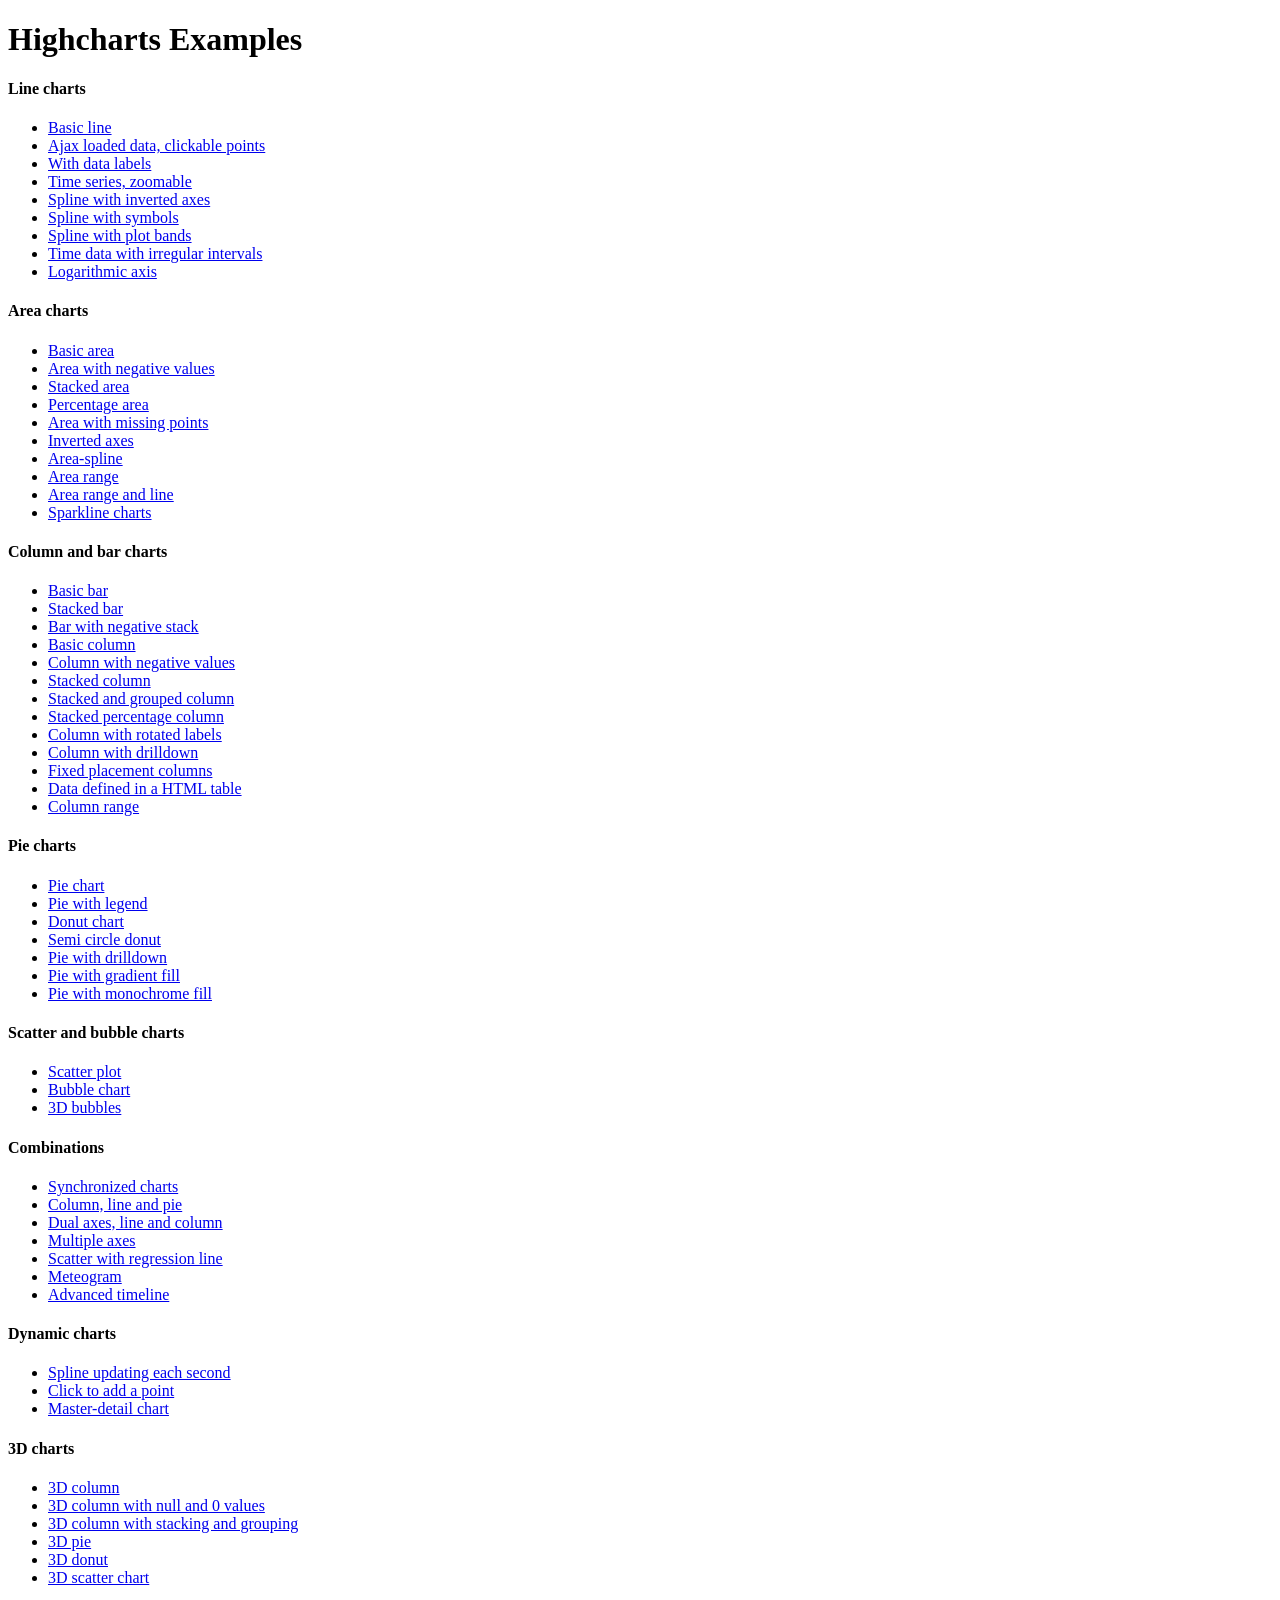
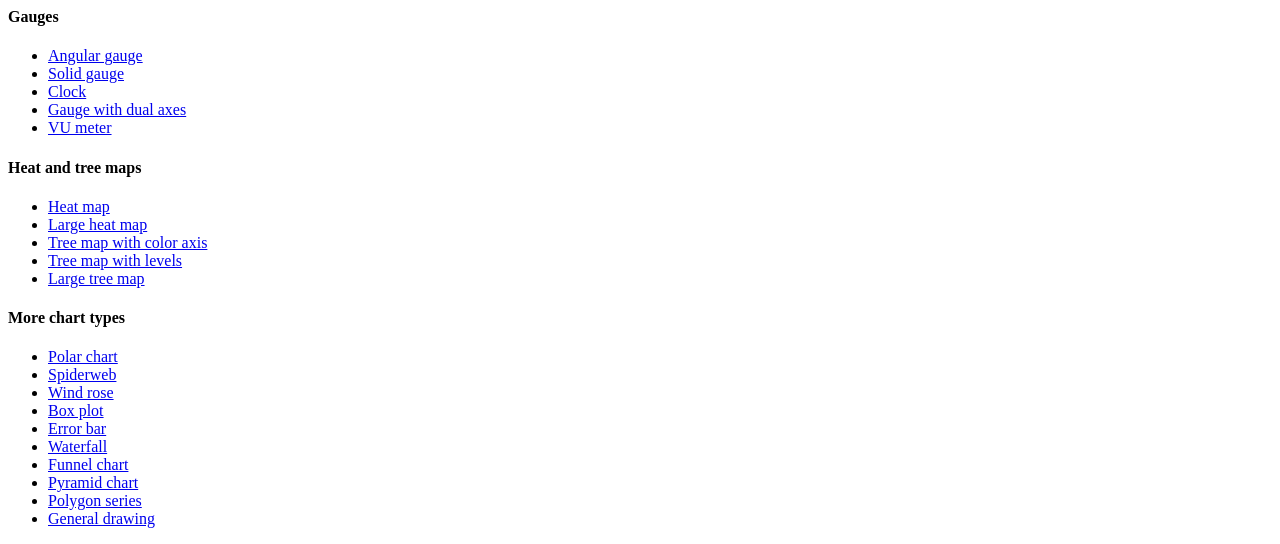
<file: blueEye/static/highcharts/index.htm>
<!DOCTYPE HTML PUBLIC "-//W3C//DTD HTML 4.01//EN" "http://www.w3.org/TR/html4/strict.dtd">
<html>
	<head>
		<meta http-equiv="Content-Type" content="text/html; charset=utf-8" />
		<title>Highcharts Examples</title>
	</head>
	<body>
		<h1>Highcharts Examples</h1>
		<h4>Line charts</h4>
		<ul>
			<li><a href="examples/line-basic/index.htm">Basic line</a></li>
			<li><a href="examples/line-ajax/index.htm">Ajax loaded data, clickable points</a></li>
			<li><a href="examples/line-labels/index.htm">With data labels</a></li>
			<li><a href="examples/line-time-series/index.htm">Time series, zoomable</a></li>
			<li><a href="examples/spline-inverted/index.htm">Spline with inverted axes</a></li>
			<li><a href="examples/spline-symbols/index.htm">Spline with symbols</a></li>
			<li><a href="examples/spline-plot-bands/index.htm">Spline with plot bands</a></li>
			<li><a href="examples/spline-irregular-time/index.htm">Time data with irregular intervals</a></li>
			<li><a href="examples/line-log-axis/index.htm">Logarithmic axis</a></li>
		</ul>
		<h4>Area charts</h4>
		<ul>
			<li><a href="examples/area-basic/index.htm">Basic area</a></li>
			<li><a href="examples/area-negative/index.htm">Area with negative values</a></li>
			<li><a href="examples/area-stacked/index.htm">Stacked area</a></li>
			<li><a href="examples/area-stacked-percent/index.htm">Percentage area</a></li>
			<li><a href="examples/area-missing/index.htm">Area with missing points</a></li>
			<li><a href="examples/area-inverted/index.htm">Inverted axes</a></li>
			<li><a href="examples/areaspline/index.htm">Area-spline</a></li>
			<li><a href="examples/arearange/index.htm">Area range</a></li>
			<li><a href="examples/arearange-line/index.htm">Area range and line</a></li>
			<li><a href="examples/sparkline/index.htm">Sparkline charts</a></li>
		</ul>
		<h4>Column and bar charts</h4>
		<ul>
			<li><a href="examples/bar-basic/index.htm">Basic bar</a></li>
			<li><a href="examples/bar-stacked/index.htm">Stacked bar</a></li>
			<li><a href="examples/bar-negative-stack/index.htm">Bar with negative stack</a></li>
			<li><a href="examples/column-basic/index.htm">Basic column</a></li>
			<li><a href="examples/column-negative/index.htm">Column with negative values</a></li>
			<li><a href="examples/column-stacked/index.htm">Stacked column</a></li>
			<li><a href="examples/column-stacked-and-grouped/index.htm">Stacked and grouped column</a></li>
			<li><a href="examples/column-stacked-percent/index.htm">Stacked percentage column</a></li>
			<li><a href="examples/column-rotated-labels/index.htm">Column with rotated labels</a></li>
			<li><a href="examples/column-drilldown/index.htm">Column with drilldown</a></li>
			<li><a href="examples/column-placement/index.htm">Fixed placement columns</a></li>
			<li><a href="examples/column-parsed/index.htm">Data defined in a HTML table</a></li>
			<li><a href="examples/columnrange/index.htm">Column range</a></li>
		</ul>
		<h4>Pie charts</h4>
		<ul>
			<li><a href="examples/pie-basic/index.htm">Pie chart</a></li>
			<li><a href="examples/pie-legend/index.htm">Pie with legend</a></li>
			<li><a href="examples/pie-donut/index.htm">Donut chart</a></li>
			<li><a href="examples/pie-semi-circle/index.htm">Semi circle donut</a></li>
			<li><a href="examples/pie-drilldown/index.htm">Pie with drilldown</a></li>
			<li><a href="examples/pie-gradient/index.htm">Pie with gradient fill</a></li>
			<li><a href="examples/pie-monochrome/index.htm">Pie with monochrome fill</a></li>
		</ul>
		<h4>Scatter and bubble charts</h4>
		<ul>
			<li><a href="examples/scatter/index.htm">Scatter plot</a></li>
			<li><a href="examples/bubble/index.htm">Bubble chart</a></li>
			<li><a href="examples/bubble-3d/index.htm">3D bubbles</a></li>
		</ul>
		<h4>Combinations</h4>
		<ul>
			<li><a href="examples/synchronized-charts/index.htm">Synchronized charts</a></li>
			<li><a href="examples/combo/index.htm">Column, line and pie</a></li>
			<li><a href="examples/combo-dual-axes/index.htm">Dual axes, line and column</a></li>
			<li><a href="examples/combo-multi-axes/index.htm">Multiple axes</a></li>
			<li><a href="examples/combo-regression/index.htm">Scatter with regression line</a></li>
			<li><a href="examples/combo-meteogram/index.htm">Meteogram</a></li>
			<li><a href="examples/combo-timeline/index.htm">Advanced timeline</a></li>
		</ul>
		<h4>Dynamic charts</h4>
		<ul>
			<li><a href="examples/dynamic-update/index.htm">Spline updating each second</a></li>
			<li><a href="examples/dynamic-click-to-add/index.htm">Click to add a point</a></li>
			<li><a href="examples/dynamic-master-detail/index.htm">Master-detail chart</a></li>
		</ul>
		<h4>3D charts</h4>
		<ul>
			<li><a href="examples/3d-column-interactive/index.htm">3D column</a></li>
			<li><a href="examples/3d-column-null-values/index.htm">3D column with null and 0 values</a></li>
			<li><a href="examples/3d-column-stacking-grouping/index.htm">3D column with stacking and grouping</a></li>
			<li><a href="examples/3d-pie/index.htm">3D pie</a></li>
			<li><a href="examples/3d-pie-donut/index.htm">3D donut</a></li>
			<li><a href="examples/3d-scatter-draggable/index.htm">3D scatter chart</a></li>
		</ul>
		<h4>Gauges</h4>
		<ul>
			<li><a href="examples/gauge-speedometer/index.htm">Angular gauge</a></li>
			<li><a href="examples/gauge-solid/index.htm">Solid gauge</a></li>
			<li><a href="examples/gauge-clock/index.htm">Clock</a></li>
			<li><a href="examples/gauge-dual/index.htm">Gauge with dual axes</a></li>
			<li><a href="examples/gauge-vu-meter/index.htm">VU meter</a></li>
		</ul>
		<h4>Heat and tree maps</h4>
		<ul>
			<li><a href="examples/heatmap/index.htm">Heat map</a></li>
			<li><a href="examples/heatmap-canvas/index.htm">Large heat map</a></li>
			<li><a href="examples/treemap-coloraxis/index.htm">Tree map with color axis</a></li>
			<li><a href="examples/treemap-with-levels/index.htm">Tree map with levels</a></li>
			<li><a href="examples/treemap-large-dataset/index.htm">Large tree map</a></li>
		</ul>
		<h4>More chart types</h4>
		<ul>
			<li><a href="examples/polar/index.htm">Polar chart</a></li>
			<li><a href="examples/polar-spider/index.htm">Spiderweb</a></li>
			<li><a href="examples/polar-wind-rose/index.htm">Wind rose</a></li>
			<li><a href="examples/box-plot/index.htm">Box plot</a></li>
			<li><a href="examples/error-bar/index.htm">Error bar</a></li>
			<li><a href="examples/waterfall/index.htm">Waterfall</a></li>
			<li><a href="examples/funnel/index.htm">Funnel chart</a></li>
			<li><a href="examples/pyramid/index.htm">Pyramid chart</a></li>
			<li><a href="examples/polygon/index.htm">Polygon series</a></li>
			<li><a href="examples/renderer/index.htm">General drawing</a></li>
		</ul>
	</body>
</html>
</file>
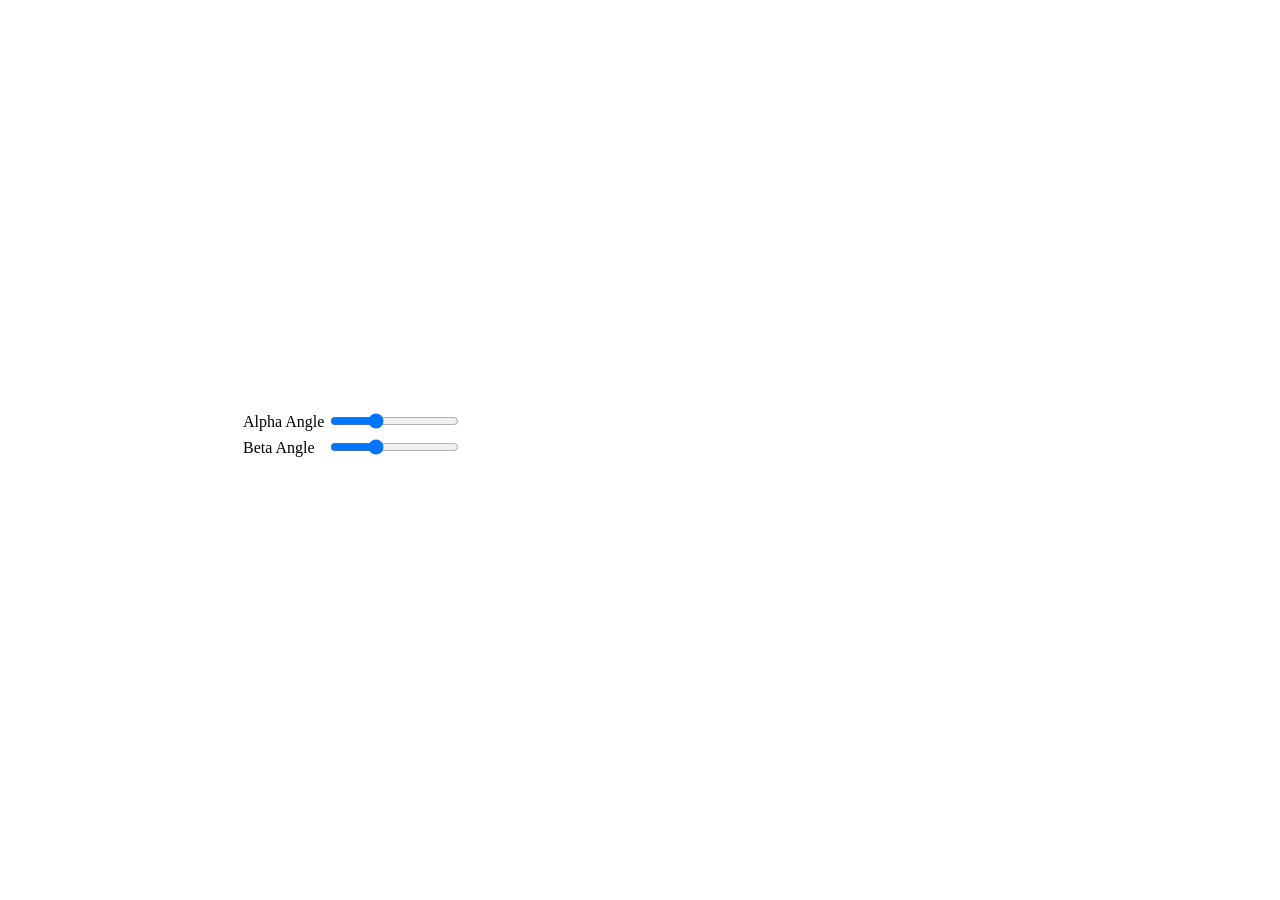
<file: blueEye/static/highcharts/examples/3d-column-interactive/index.htm>
<!DOCTYPE HTML>
<html>
	<head>
		<meta http-equiv="Content-Type" content="text/html; charset=utf-8">
		<title>Highcharts Example</title>

		<script type="text/javascript" src="https://ajax.googleapis.com/ajax/libs/jquery/1.8.2/jquery.min.js"></script>
		<style type="text/css">
#container, #sliders {
    min-width: 310px; 
    max-width: 800px;
    margin: 0 auto;
}
#container {
    height: 400px; 
}
		</style>
		<script type="text/javascript">
$(function () {
    // Set up the chart
    var chart = new Highcharts.Chart({
        chart: {
            renderTo: 'container',
            type: 'column',
            margin: 75,
            options3d: {
                enabled: true,
                alpha: 15,
                beta: 15,
                depth: 50,
                viewDistance: 25
            }
        },
        title: {
            text: 'Chart rotation demo'
        },
        subtitle: {
            text: 'Test options by dragging the sliders below'
        },
        plotOptions: {
            column: {
                depth: 25
            }
        },
        series: [{
            data: [29.9, 71.5, 106.4, 129.2, 144.0, 176.0, 135.6, 148.5, 216.4, 194.1, 95.6, 54.4]
        }]
    });

    function showValues() {
        $('#R0-value').html(chart.options.chart.options3d.alpha);
        $('#R1-value').html(chart.options.chart.options3d.beta);
    }

    // Activate the sliders
    $('#R0').on('change', function () {
        chart.options.chart.options3d.alpha = this.value;
        showValues();
        chart.redraw(false);
    });
    $('#R1').on('change', function () {
        chart.options.chart.options3d.beta = this.value;
        showValues();
        chart.redraw(false);
    });

    showValues();
});
		</script>
	</head>
	<body>
<script src="https://code.highcharts.com/highcharts.js"></script>
<script src="https://code.highcharts.com/highcharts-3d.js"></script>
<script src="https://code.highcharts.com/modules/exporting.js"></script>

<div id="container"></div>
<div id="sliders">
    <table>
        <tr><td>Alpha Angle</td><td><input id="R0" type="range" min="0" max="45" value="15"/> <span id="R0-value" class="value"></span></td></tr>
        <tr><td>Beta Angle</td><td><input id="R1" type="range" min="0" max="45" value="15"/> <span id="R1-value" class="value"></span></td></tr>
    </table>
</div>
	</body>
</html>
</file>
